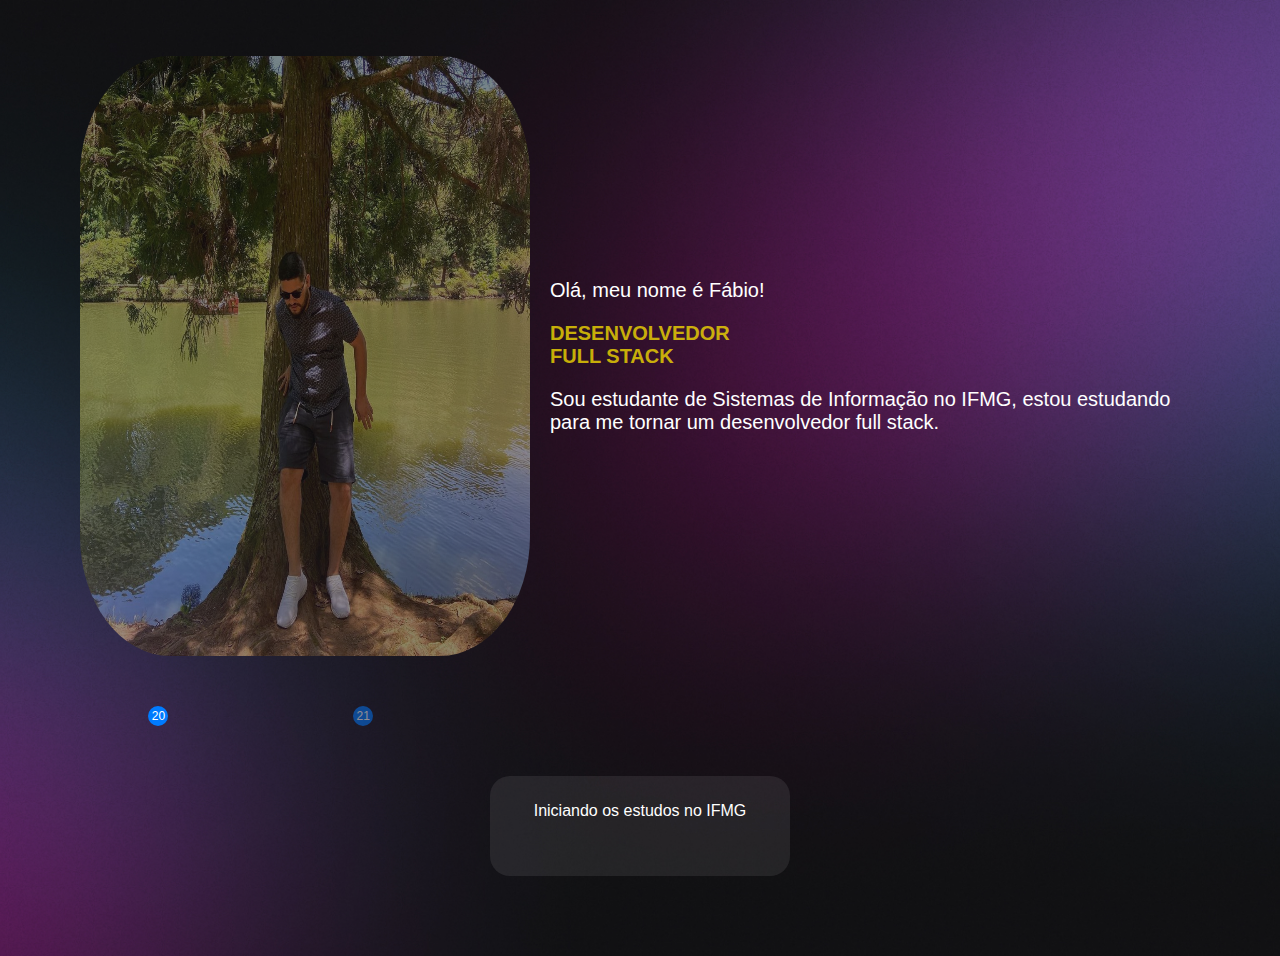
<file: about.html>
<!DOCTYPE html>
<html lang="en">
  <head>
    <meta charset="UTF-8" />
    <meta name="viewport" content="width=device-width, initial-scale=1.0" />
    <link rel="stylesheet" href="style.css" />
    <title>Sobre</title>
  </head>
  <body>
    <div id="about">
      <div id="container-about">
        <img
          src="/assets/my-image.jpg"
          alt="Imagem, Fábio em uma arvore, próximo a um lago olhando para o chão"
        />
        <div id="description">
          <p>Olá, meu nome é Fábio!</p>
          <p id="developer">DESENVOLVEDOR <br />FULL STACK</p>
          <p>
            Sou estudante de Sistemas de Informação no IFMG, estou estudando
            para me tornar um desenvolvedor full stack.
          </p>
          
        </div>
      </div>
      <div class="timeline">
  <div class="line" style="width: 0;"></div>
  <div class="bullet active" style="left: 2%;" onclick="showInfo(2020)">20</div>
  <div class="bullet" style="left: 22%;" onclick="showInfo(2021)">21</div>
  <div class="bullet" style="left: 42%;" onclick="showInfo(2022)">22</div>
  <div class="bullet" style="left: 62%;" onclick="showInfo(2023)">23</div>
  <div class="bullet" style="left: 82%;" onclick="showInfo(2024)">24</div>
</div>

<div id="infoContainer">
  <p id="info2020" style="display: block;">Iniciando os estudos no IFMG</p>
  <p id="info2021" style="display: none;">Aulas interrompidas devido à pandemia</p>
  <p id="info2022" style="display: none;">Estudo tímido de JavaScript e retorno às aulas no IFMG</p>
  <p id="info2023" style="display: none;">Realização de cursos de JavaScript e Python para avanço do conhecimento</p>
  <p id="info2024" style="display: none;">Conclusão de cursos e início dos estudos na RocketSeat</p>
</div>

    <script src="script.js"></script>
  </body>
</html>
</file>
<file: style.css>
* /*Seletor universal*/ {
  margin: 0;
  padding: 0;
  box-sizing: border-box;
  font-family: "Inter", sans-serif;
  color: white;
}

:root {
  --text-color: white;
  --bg-url: url(./assets/bg-mobile.jpg);
  --stroke-color: rgba(255, 255, 255, 0.5);
  --surface-color: rgba(255, 255, 255, 0.1);
  --button-color: rgba(255, 255, 255, 0.2);
  --moon-or-sun: url(./assets/moon-stars.svg);
}
.light {
  --text-color: black;
  --bg-url: url(./assets/bg-mobile-light.jpg);
  --stroke-color: rgba(0, 0, 0, 0.5);
  --surface-color: rgba(0, 0, 0, 0.05);
  --button-color: rgba(0, 0, 0, 0.2);
  --moon-or-sun: url(./assets/sun.svg);
}

body {
  /*
  background-image: url(./Imagens/bg-mobile.jpg);
  background-repeat: no-repeat;
  background-position: top center;
  background-size: cover;
  */
  /*background: color image repeat position/size (tranformei tudo em uma propriedade short hand ou atalho*/

  background: var(--bg-url) no-repeat top center/cover;
  height: 100vh;
}

#container {
  width: 100%;
  max-width: 588px;
  margin: 56px auto 0px;
  padding: 0 24px;
}

#profile {
  text-align: center;
  margin: 24px auto 14px;
}
#profile img {
  width: 112px;
}
#switch {
  width: 64px;
  position: relative;
  margin: 4px auto;
}

#switch button {
  width: 32px;
  height: 32px;
  background: white var(--moon-or-sun) no-repeat center;
  border: 0;
  border-radius: 50%;

  position: absolute;
  top: 50%;
  left: 0;
  z-index: 1;
  transform: translateY(-50%);
}
.light #switch button {
  right: 0;
  left: initial;
}

#switch span {
  display: block;
  border-radius: 9999px;
  width: 64px;
  height: 24px;
  background: var(--surface-color);
  border: 1px solid var(--stroke-color);
  backdrop-filter: blur(4px);
  -webkit-backdrop-filter: blur(4px);
}
/* o asterisco significa que é um elemento universal, ele vai aplicar aqueles códigos dentro de todo o elemento body*/

body * {
  font-family: "Inter", sans-serif;
  color: var(--text-color);
}
#profile p {
  padding: 16px;
  font-weight: 500;
  font-size: 16px;
  line-height: 24px;
}

#socialmedia {
  display: flex;
  justify-content: center;

  padding: 24px 0;

  font-size: 30px;
  transition: background 0.2s;
}
#socialmedia a {
  display: flex;
  align-items: center;
  justify-content: center;
  padding: 16px;
}
#socialmedia a:hover {
  padding: 16px;
  background-color: var(--button-color);
  border-radius: 50%;
}

ul {
  list-style: none;

  display: flex;
  flex-direction: column; /* Coloca todos os itens dentro do ul em uma coluna */

  gap: 8px; /* Coloca espaço entre os elementos */

  padding: 16px 0;
}
ul li a {
  display: flex;
  align-items: center;
  justify-content: center;
  border-radius: 8px;

  padding: 16px 24px;
  background: var(--surface-color);
  border: 1px solid var(--stroke-color);

  backdrop-filter: blur(4px);
  -webkit-backdrop-filter: blur(4px);

  text-decoration: none;
  font-weight: 500;

  transition: background 0.2s; /* cria uma transição no background */
}
/* pseudo-selector, quando utilizo o hover ele altera a ação ao passar o mouse por cima */
ul li a:hover {
  background: var(--button-color);
  border: 1.5px solid var(--text-color);
}

footer {
  padding: 24px;
  text-align: center;
  font-size: 14px;
}

#container-about img {
  width: 450px;
  height: 600px;
  opacity: 0.5;
  border-radius: 20%;
}

#container-about {
  display: flex;
  margin: 56px 56px 0px;
  padding: 0 24px;
  align-items: center;
}
#container-about p {
  font-size: 20px;
  margin: 20px;
}
#developer {
  font-size: 24px;
  color: rgba(252, 227, 0, 0.774);
  font-weight: bold;
}
#developer:hover {
  font-size: 30px;
}

.timeline {
  position: relative;
  margin: 50px auto;
  width: 80%;
  height: 20px;

  border-radius: 20px;
  overflow: hidden;
}
.line {
  position: absolute;
  height: 100%;
  background-color: #007bff;
  transition: width 0.3s ease;
}

.bullet {
  position: absolute;
  width: 20px;
  height: 20px;
  background-color: #007bff;
  border-radius: 50%;
  cursor: pointer;
  opacity: 0;
  transition: opacity 0.3s ease;
  display: flex;
  justify-content: center;
  align-items: center;
  font-size: 12px;
  color: #fff;
}

.bullet.active,
.bullet.active + .bullet {
  opacity: 1;
}

.bullet.active + .bullet {
  opacity: 0.5;
}

.bullet p {
  display: none;
  position: absolute;
  top: -70px;
  left: 50%;
  transform: translateX(-50%);
  background-color: rgba(255, 255, 255, 0.8);
  color: #333;
  padding: 10px;
  border-radius: 20px;
  font-size: 14px;
  box-shadow: 0 0 10px rgba(0, 0, 0, 0.3);
  transition: opacity 0.3s ease;
  opacity: 0;
}

.bullet.active p {
  display: block;
  opacity: 1;
}

#infoContainer {
  padding: 2%;
  margin: 10px auto;
  width: 300px;
  height: 100px;
  border-radius: 20px;
  text-align: center;
  background-color: rgba(255, 255, 255, 0.082);
}
@media (min-width: 700px) {
  :root {
    --bg-url: url(./assets/bg-desktop.jpg);
  }

  .light {
    --bg-url: url(./assets/bg-desktop-light.jpg);
  }
}
</file>
